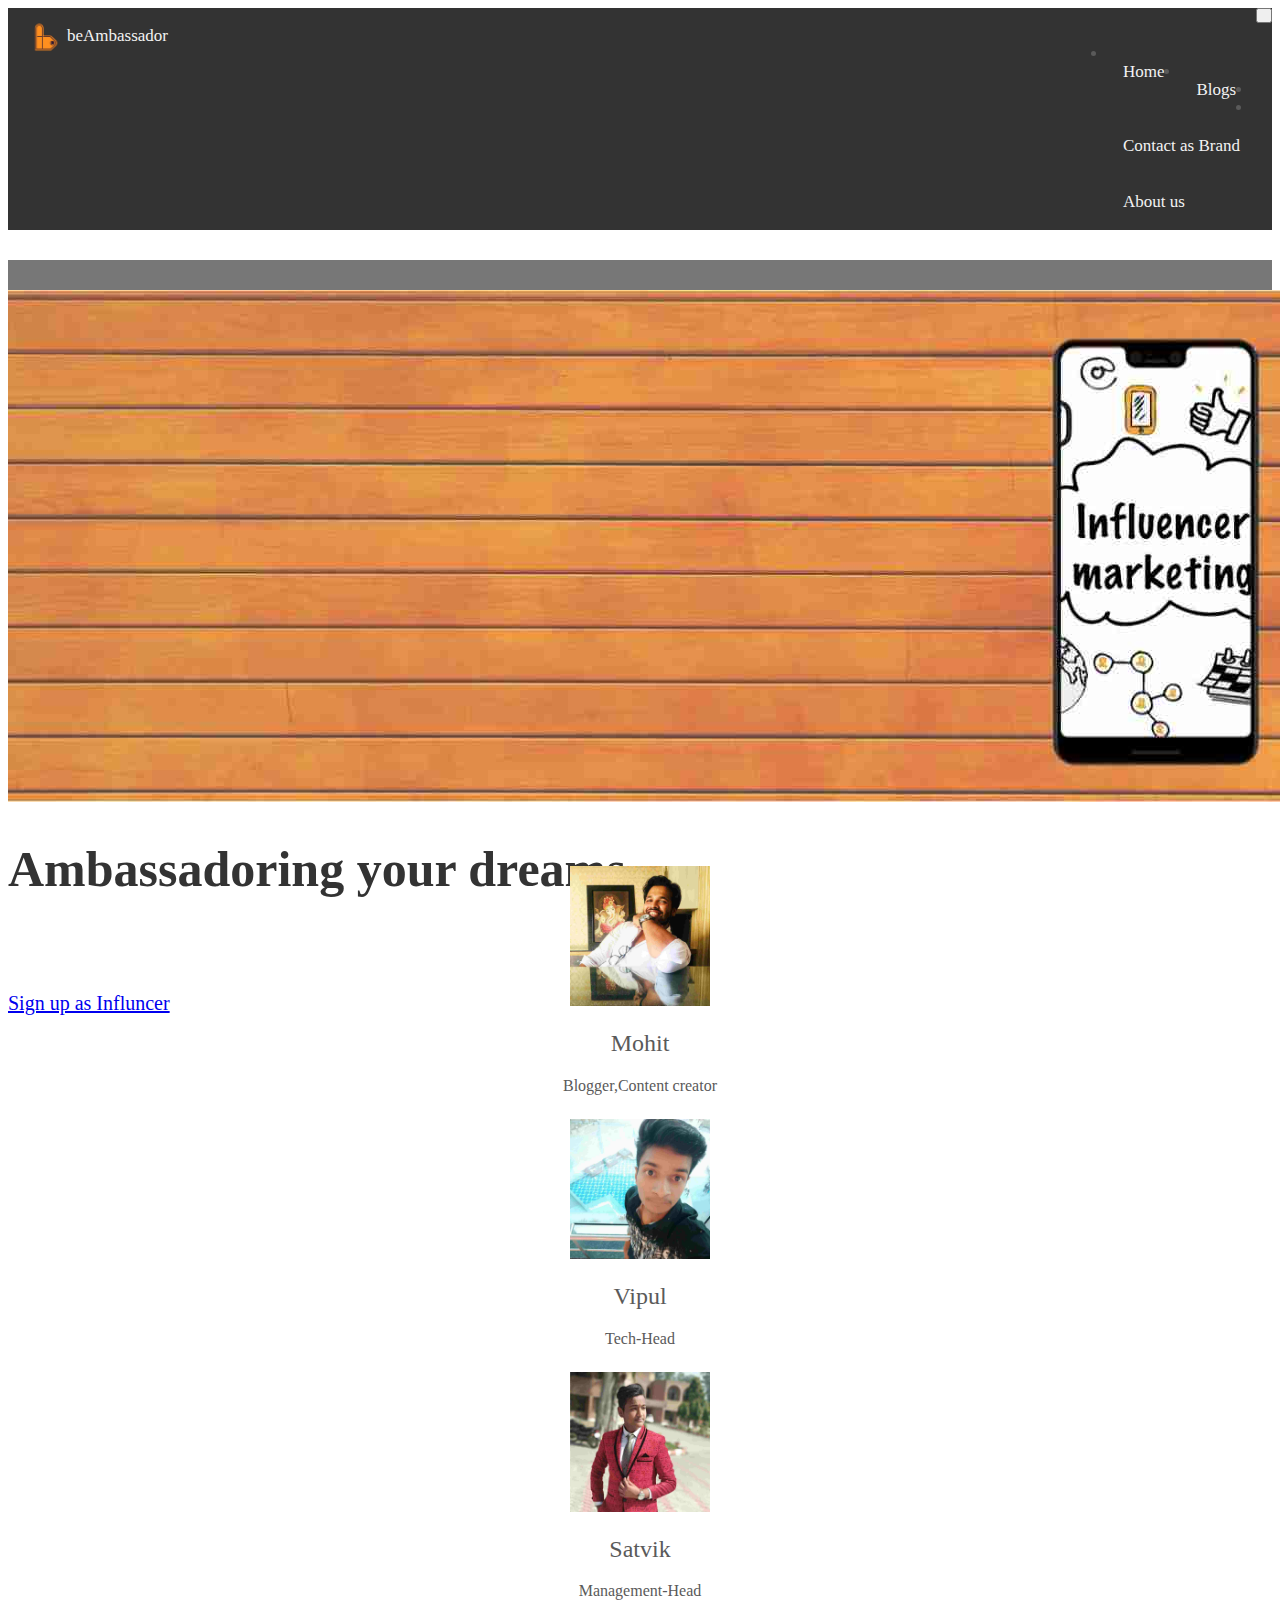
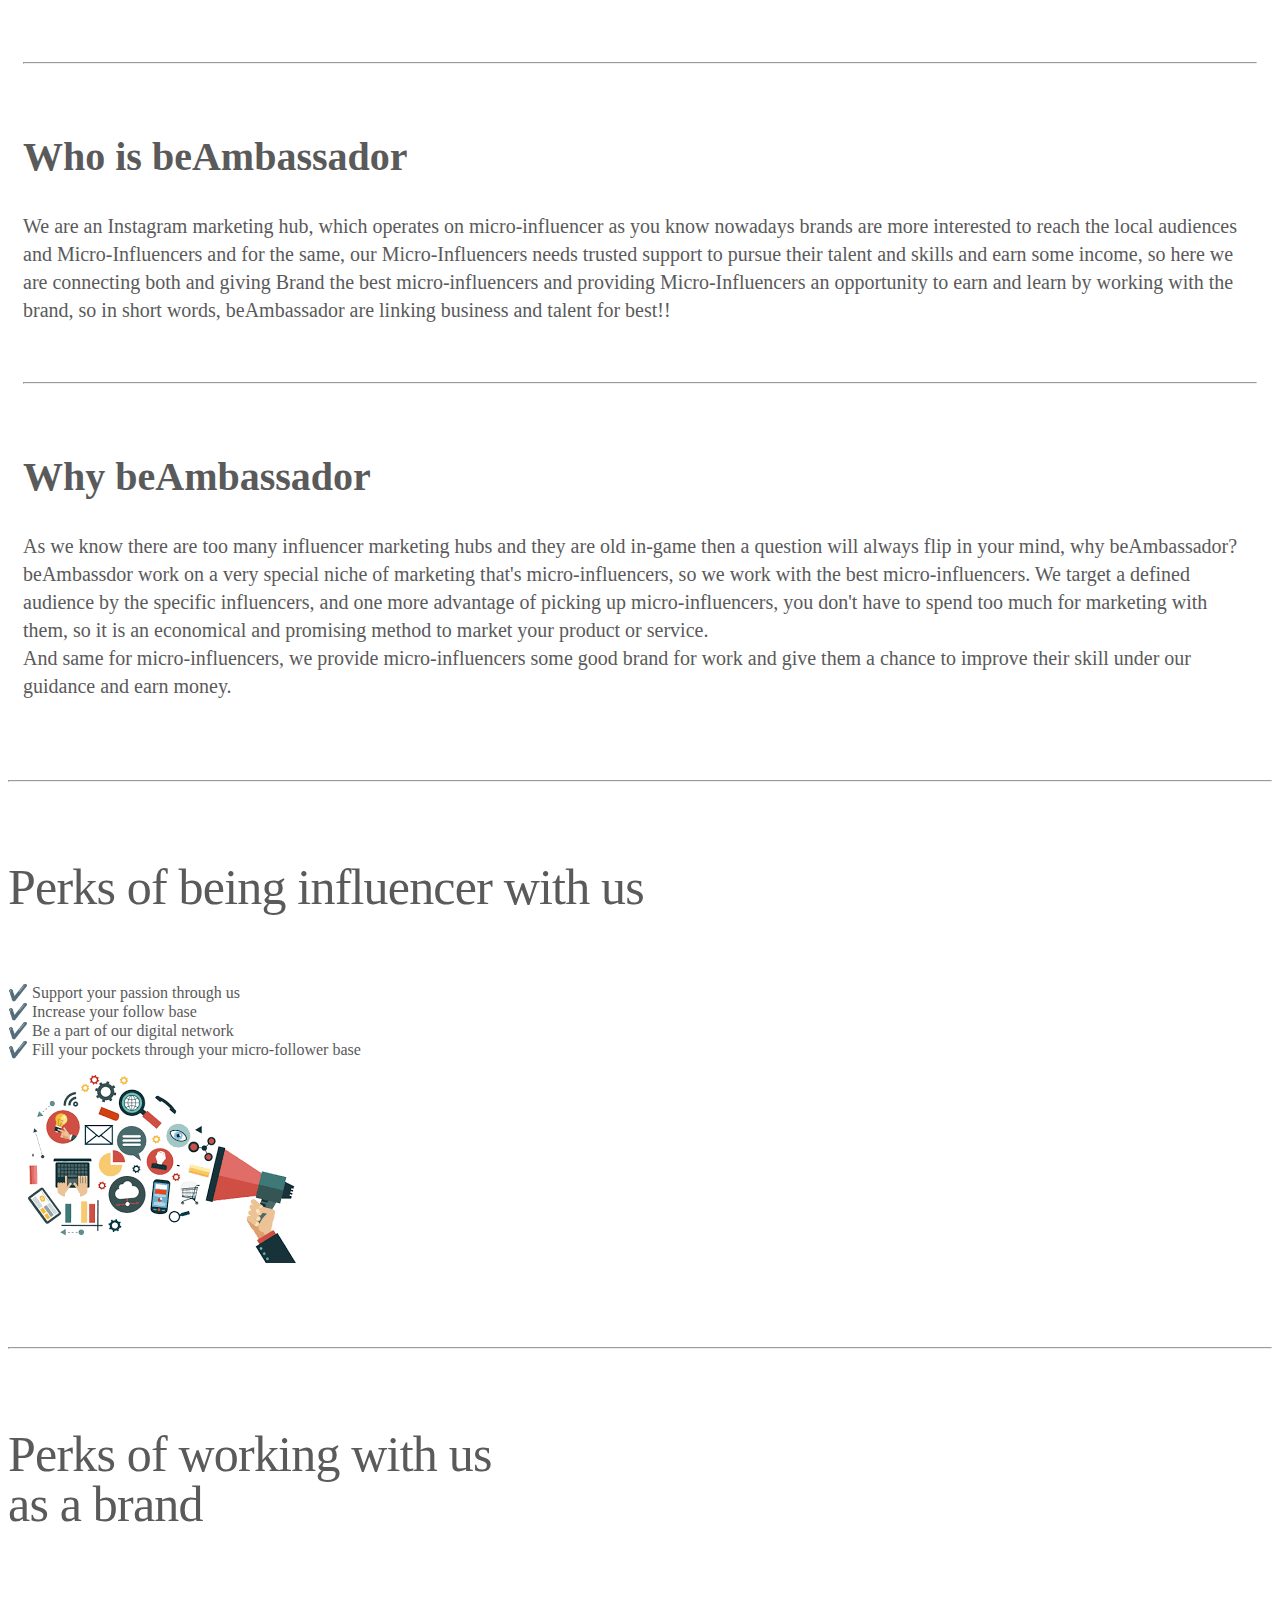
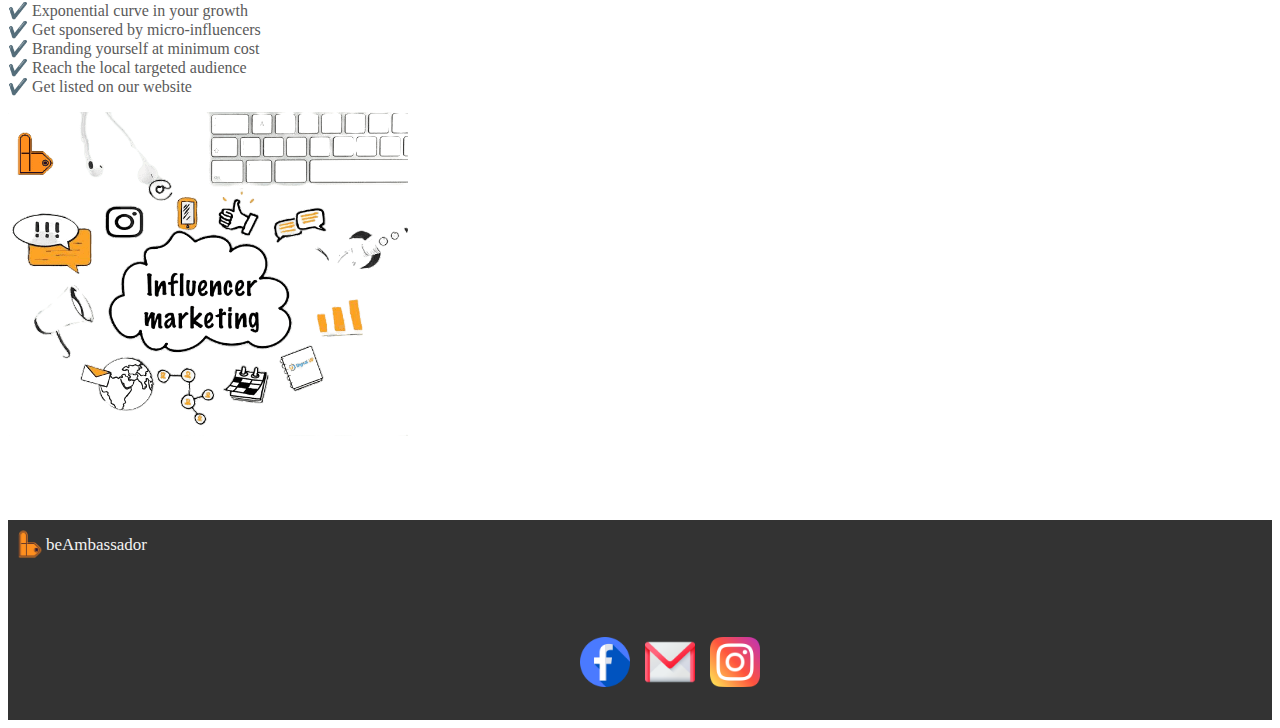
<file: index.html>
<!doctype html>
<html lang="en">
  <head>
    <!-- Google Tag Manager -->
<script>(function(w,d,s,l,i){w[l]=w[l]||[];w[l].push({'gtm.start':
new Date().getTime(),event:'gtm.js'});var f=d.getElementsByTagName(s)[0],
j=d.createElement(s),dl=l!='dataLayer'?'&l='+l:'';j.async=true;j.src=
'https://www.googletagmanager.com/gtm.js?id='+i+dl;f.parentNode.insertBefore(j,f);
})(window,document,'script','dataLayer','GTM-TSZTM6P');</script>
<!-- End Google Tag Manager -->
    
    <meta charset="utf-8">
    <meta name="viewport" content="width=device-width, initial-scale=1, shrink-to-fit=no">
    <meta name="description" content="We are an Instagram marketing hub, beAmbassdor links Business and Micro-influencers for best!">
    <meta name="author" content="">
    <meta name="keywords" content="instagram marketing,influencer marketing hub,influencer,blogs health,ambassador for a brand,blogs for writers,how to get a sponsorship">

    <link rel="icon" href="final.ico">
    <link rel="canonical" href="https://www.beambassador.tech">
    <!-- CSS only -->
<link rel="stylesheet" href="https://stackpath.bootstrapcdn.com/bootstrap/4.5.0/css/bootstrap.min.css" integrity="sha384-9aIt2nRpC12Uk9gS9baDl411NQApFmC26EwAOH8WgZl5MYYxFfc+NcPb1dKGj7Sk" crossorigin="anonymous">
<link href="https://fonts.googleapis.com/css2?family=Dancing+Script:wght@700&display=swap" rel="stylesheet">
<!-- JS, Popper.js, and jQuery -->

<script src="https://code.jquery.com/jquery-3.5.1.slim.min.js" integrity="sha384-DfXdz2htPH0lsSSs5nCTpuj/zy4C+OGpamoFVy38MVBnE+IbbVYUew+OrCXaRkfj" crossorigin="anonymous"></script>
<script src="https://cdn.jsdelivr.net/npm/popper.js@1.16.0/dist/umd/popper.min.js" integrity="sha384-Q6E9RHvbIyZFJoft+2mJbHaEWldlvI9IOYy5n3zV9zzTtmI3UksdQRVvoxMfooAo" crossorigin="anonymous"></script>
<script src="https://stackpath.bootstrapcdn.com/bootstrap/4.5.0/js/bootstrap.min.js" integrity="sha384-OgVRvuATP1z7JjHLkuOU7Xw704+h835Lr+6QL9UvYjZE3Ipu6Tp75j7Bh/kR0JKI" crossorigin="anonymous"></script>

    <title>beAmbassador: India's best Micro influencer marketing hub!</title>


    <link href="carousel.css" rel="stylesheet">
  </head>
  <body>

    <!-- Google Tag Manager (noscript) -->
<noscript><iframe src="https://www.googletagmanager.com/ns.html?id=GTM-TSZTM6P"
height="0" width="0" style="display:none;visibility:hidden"></iframe></noscript>
<!-- End Google Tag Manager (noscript) -->

    <header >
      <nav class="topnav fixed-top  navbar-expand-md navbar-dark">
        <button class="navbar-toggler " type="button" data-toggle="collapse" data-target="#navbarToggler" aria-controls="navbarTogglerDemo02" aria-expanded="false" aria-label="Toggle navigation" style="float:right ;padding-top: 10px;">
          <span class="navbar-toggler-icon"></span>
        </button>
        <a  id="padlogo"><img id="navlogo" src="logo.png" alt="beAmbassadorlogo"></a>
           <a class=" navlogoname" href="#">beAmbassador</a>

        <div class="collapse navbar-collapse hov .abcd " id="navbarToggler" style="padding-top: 20px;float: right ;">
          <ul class="navbar-nav ml-auto mt-2 mt-lg-0">
            <li class="nav-item active">
              <a class="padright" href="#home">Home</a>
            </li>
            <li class="nav-item">
              <a class="padright" href="blogs.html">Blogs</a>
            </li>
            <li class="nav-item">
              <a class="padright" href="mailto:contact@beambassador.tech" target="_blank">Contact as Brand</a>
            </li>
            <li class="nav-item">
              <a class="padright" href="#about">About us</a>
            </li>
          </ul>
        </div>
      </nav>
    </header>

    <main role="main" id="home">

      <div id="myCarousel " class="carousel"  data-ride="carousel">
        <div class="carousel-inner" style="padding-top: 30px;">
          <div class="carousel-item active" style="padding-top: 30px;">
            <!-- <img class="first-slide responsive" src="a.jpeg" > -->
            <picture>
              <!-- <source srcset="2.png" media="(max-width: 810px)">
              <source srcset="large.jpeg" media="(max-width: 1275px)">
              <source srcset="flowers.jpg">
              <img src="small.jpeg "> -->
              <source srcset="pcbackground.png" alt="pc background image" media="(max-width: 1800px)">
                <!-- <source srcset="11.jpg"> -->
                <img src="mobileview.jpeg" alt="mobile background image">
            </picture>


            <div class="container">
              <div class="carousel-caption text-left">
                <h1 class="a b  " >Ambassadoring your dreams</h1>
                <p class="a c" style="color: white; font-size: 20px; ">India's best Micro influencer marketing hub!</p>
                <p id="about"><a class="btn btn-lg btn-primary" href="https://docs.google.com/forms/d/e/1FAIpQLSe6orps50b9F_4evQRCfpT27A0H1o0h2_N3XqdsrOmeBIA-sw/viewform?usp=sf_link" role="button" target="_blank">Sign up as Influncer</a></p>
              </div>
            </div>
          </div>

        </div>

        <!-- </a>  -->
      </div>


      <div class="container marketing" >


        <div class="row" >
          <div class="col-lg-4">
            <img class="rounded-circle" src="mohit.jpeg" alt="founder image" width="140" height="140">
            <h2>Mohit</h2>
            <p>Blogger,Content creator</p>
            <!-- <p><a class="btn btn-secondary" href="#" role="button">View details &raquo;</a></p> -->
          </div><!-- /.col-lg-4 -->
          <div class="col-lg-4">
            <img class="rounded-circle" src="vipul.jpeg" alt= "cofounder image" width="140" height="140">
            <h2>Vipul</h2>
            <p>Tech-Head</p>
            <!-- <p><a class="btn btn-secondary" href="#" role="button">View details &raquo;</a></p> -->
          </div><!-- /.col-lg-4 -->
          <div class="col-lg-4">
            <img class="rounded-circle" src="satvik.jpeg" alt="cofounder image" width="140" height="140">
            <h2>Satvik </h2>
            <p>Management-Head</p>
            <!-- <p><a class="btn btn-secondary" href="#" role="button">View details &raquo;</a></p> -->
          </div><!-- /.col-lg-4 -->
        </div>
          <div style="padding-left: 15px ; padding-right: 15px;" class="aboutus">
            <br> <hr><br>
            <h1>Who is beAmbassador </h1>
            <p>We are an Instagram marketing hub, which operates on micro-influencer as you know nowadays brands are more interested to reach
               the local audiences and Micro-Influencers and for the same, our Micro-Influencers needs trusted support to pursue their talent and skills and earn some income,
                so here we are connecting both and giving Brand the best micro-influencers and providing Micro-Influencers an opportunity to earn and learn by working with the brand,
                so in short words, beAmbassador are linking  business and talent for best!!</p><br>
                <hr>
                <br>
                <h1>Why beAmbassador </h1>
                
            <p>
              As  we know there are too many influencer marketing hubs and they are old in-game then a question will always flip in your mind, why beAmbassador?
             <br>beAmbassdor work on a very special niche of marketing that's micro-influencers, so we work with the best micro-influencers.
              We target a defined audience by the specific influencers, and one more advantage of picking up micro-influencers, you don't have to spend too much for marketing with them,  so it is an economical and promising method to market your product or service.
              <br>And same for micro-influencers, we provide micro-influencers some good brand for work and give them a chance to improve their skill under our guidance and earn money.</p>
          </div>
        <!-- /.row -->


        <!-- START THE FEATURETTES -->

        <hr class="featurette-divider">

        <div class="row featurette">
          <div class="col-md-7">
            <h2 class="featurette-heading" style="margin-top: 0px;">Perks of being influencer  with us  </h2>
            <p class="lead" style="padding-top: 30px;">✔️ Support your passion through us <br> ✔️ Increase your follow base <br>✔️ Be a part of our digital network <br>✔️ Fill your pockets through your micro-follower base </p>
          </div>
          <div class="col-md-5">
            <img class="featurette-image img-fluid mx-auto" src="brand.png" alt="brandimage" style="padding-left: 20px;">
          </div>
        </div>

        <hr class="featurette-divider">

        <div class="row featurette">
          <div class="col-md-7 order-md-2">
            <h2 class="featurette-heading" style="margin-top: 0px;">Perks of working with us <br>as a brand  </h2>
            <p class="lead" style="padding-top: 30px;">✔️ Exponential curve in your growth <br>✔️ Get sponsered by micro-influencers<br>✔️ Branding yourself at minimum cost <br>✔️ Reach the local targeted audience<br>✔️ Get listed on our website</p>
          </div>
          <div class="col-md-5 order-md-1">
            <img class="featurette-image img-fluid mx-auto" src="influencer.png" alt="influencerimage" style="padding-bottom: 80px;">
          </div>
        </div>

        <!-- <hr class="featurette-divider">

        <div class="row featurette">
          <div class="col-md-7">
            <h2 class="featurette-heading">And lastly, this one. <span class="text-muted">Checkmate.</span></h2>
            <p class="lead">Donec ullamcorper nulla non metus auctor fringilla. Vestibulum id ligula porta felis euismod semper. Praesent commodo cursus magna, vel scelerisque nisl consectetur. Fusce dapibus, tellus ac cursus commodo.</p>
          </div>
          <div class="col-md-5">
            <img class="featurette-image img-fluid mx-auto" data-src="holder.js/500x500/auto" alt="Generic placeholder image">
          </div>
        </div>

        <hr class="featurette-divider"> -->

        <!-- /END THE FEATURETTES -->

      </div><!-- /.container -->
      <div class="footer topnav responsive"  >
        <a ><img id="navlogo" src="logo.png" alt="logo"></a>
           <a class=" footernavlogoname" href="#">beAmbassador</a>
           <!-- <p>For more queries Email us at <a href="mailto:beambassdor07@gmail.com">beAmbassdor</a></p>    -->
           <div style="padding:13vh 20vw 5vh ;" class="imgicon">

            <a class="footericons marg" href="https://www.facebook.com/beambassdor"><img class="responsive" src="fb.png" alt="facebook image"></a>
            <a class="footericons" href="mailto:contact@beambassador.tech"><img class="responsive" src="email.png" alt="email image"></a>
            <a class="footericons" href="https://www.instagram.com/be_ambassador/"><img class="responsive" src="instagram-sketched.png" alt="instagram image"></a>

           </div>
           <p id="copyright" >© 2020 beambassador.</p>



      </div>



    </main>


    <!-- <script src="https://code.jquery.com/jquery-3.2.1.slim.min.js" integrity="sha384-KJ3o2DKtIkvYIK3UENzmM7KCkRr/rE9/Qpg6aAZGJwFDMVNA/GpGFF93hXpG5KkN" crossorigin="anonymous"></script>
    <script>window.jQuery || document.write('<script src="../../../../assets/js/vendor/jquery-slim.min.js"><\/script>')</script>
    <script src="../../../../assets/js/vendor/popper.min.js"></script>
    <script src="../../../../dist/js/bootstrap.min.js"></script>

    <script src="../../../../assets/js/vendor/holder.min.js"></script>  -->
                                                                 <!--     schema.org -->
    <script type="application/ld+json">
{
  "@context" : "http://schema.org",
  "@type" : "marketing hub",
  "name" : "beAmbassador",
 "url" : "https://www.beambassador.tech",
 "sameAs" : [
   "https://twitter.com/beambassador1",
   "https://www.facebook.com/beambassdor",
   "https://www.instagram.com/be_ambassador/" ,
   "https://www.linkedin.com/company/beambassdor"
   ],
  "address":{ 
    "addressRegion": "Faridabad",
    "postalCode": "121006",
    "addressCountry": "IND"
  }
}
</script>
    <script src="index.js"></script>
  </body>
</html>
</file>
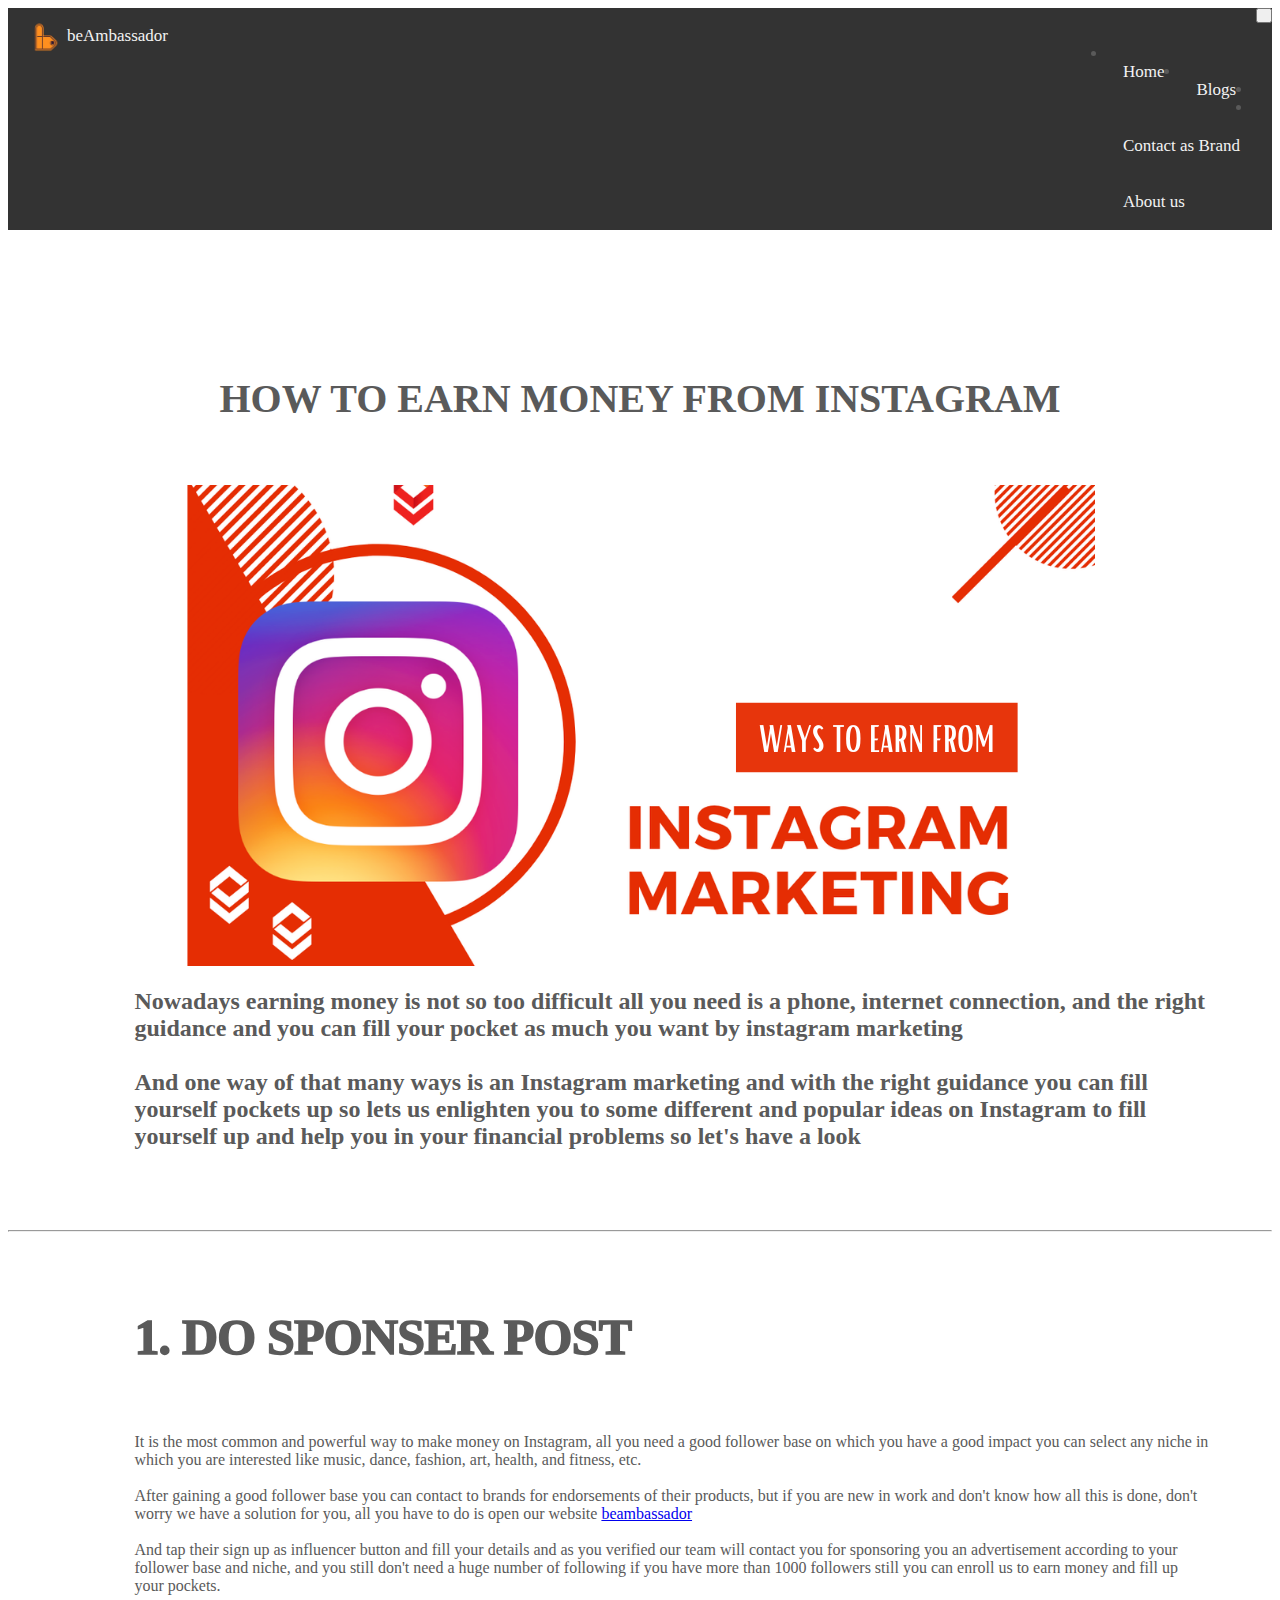
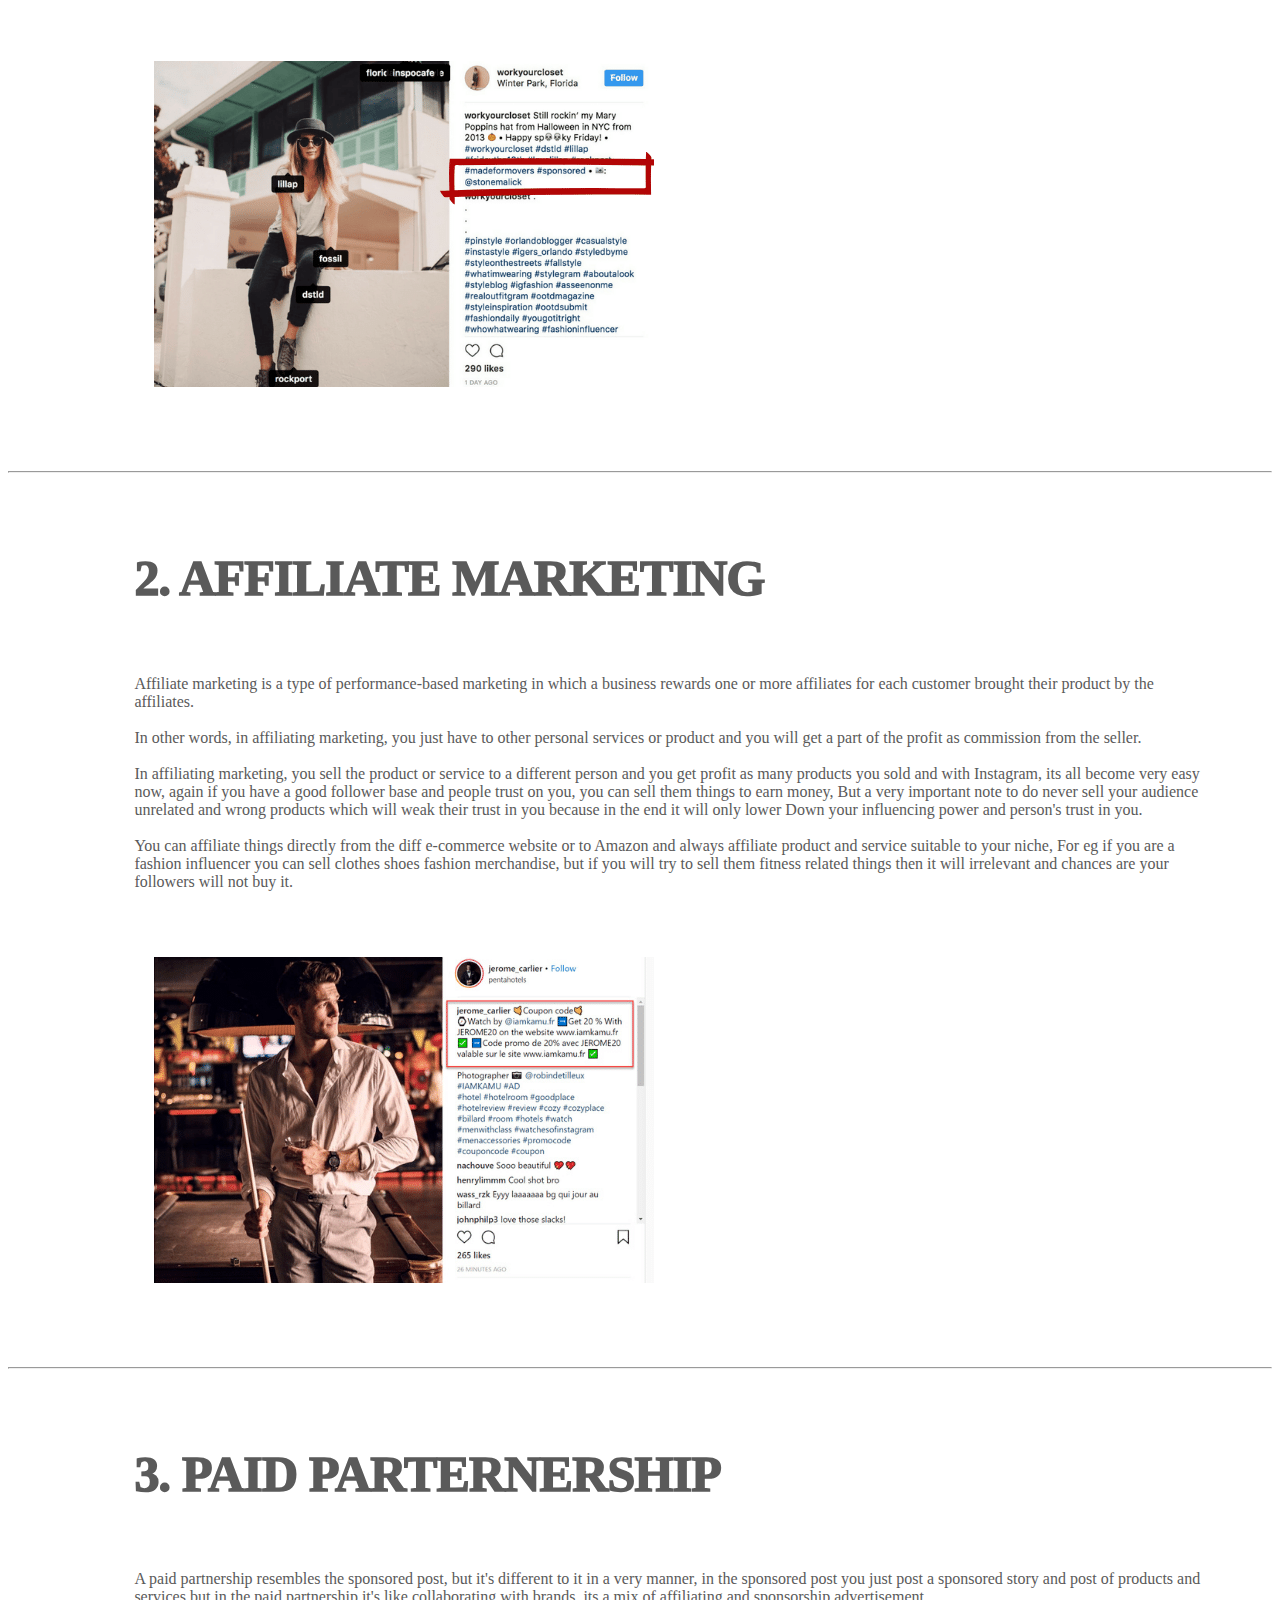
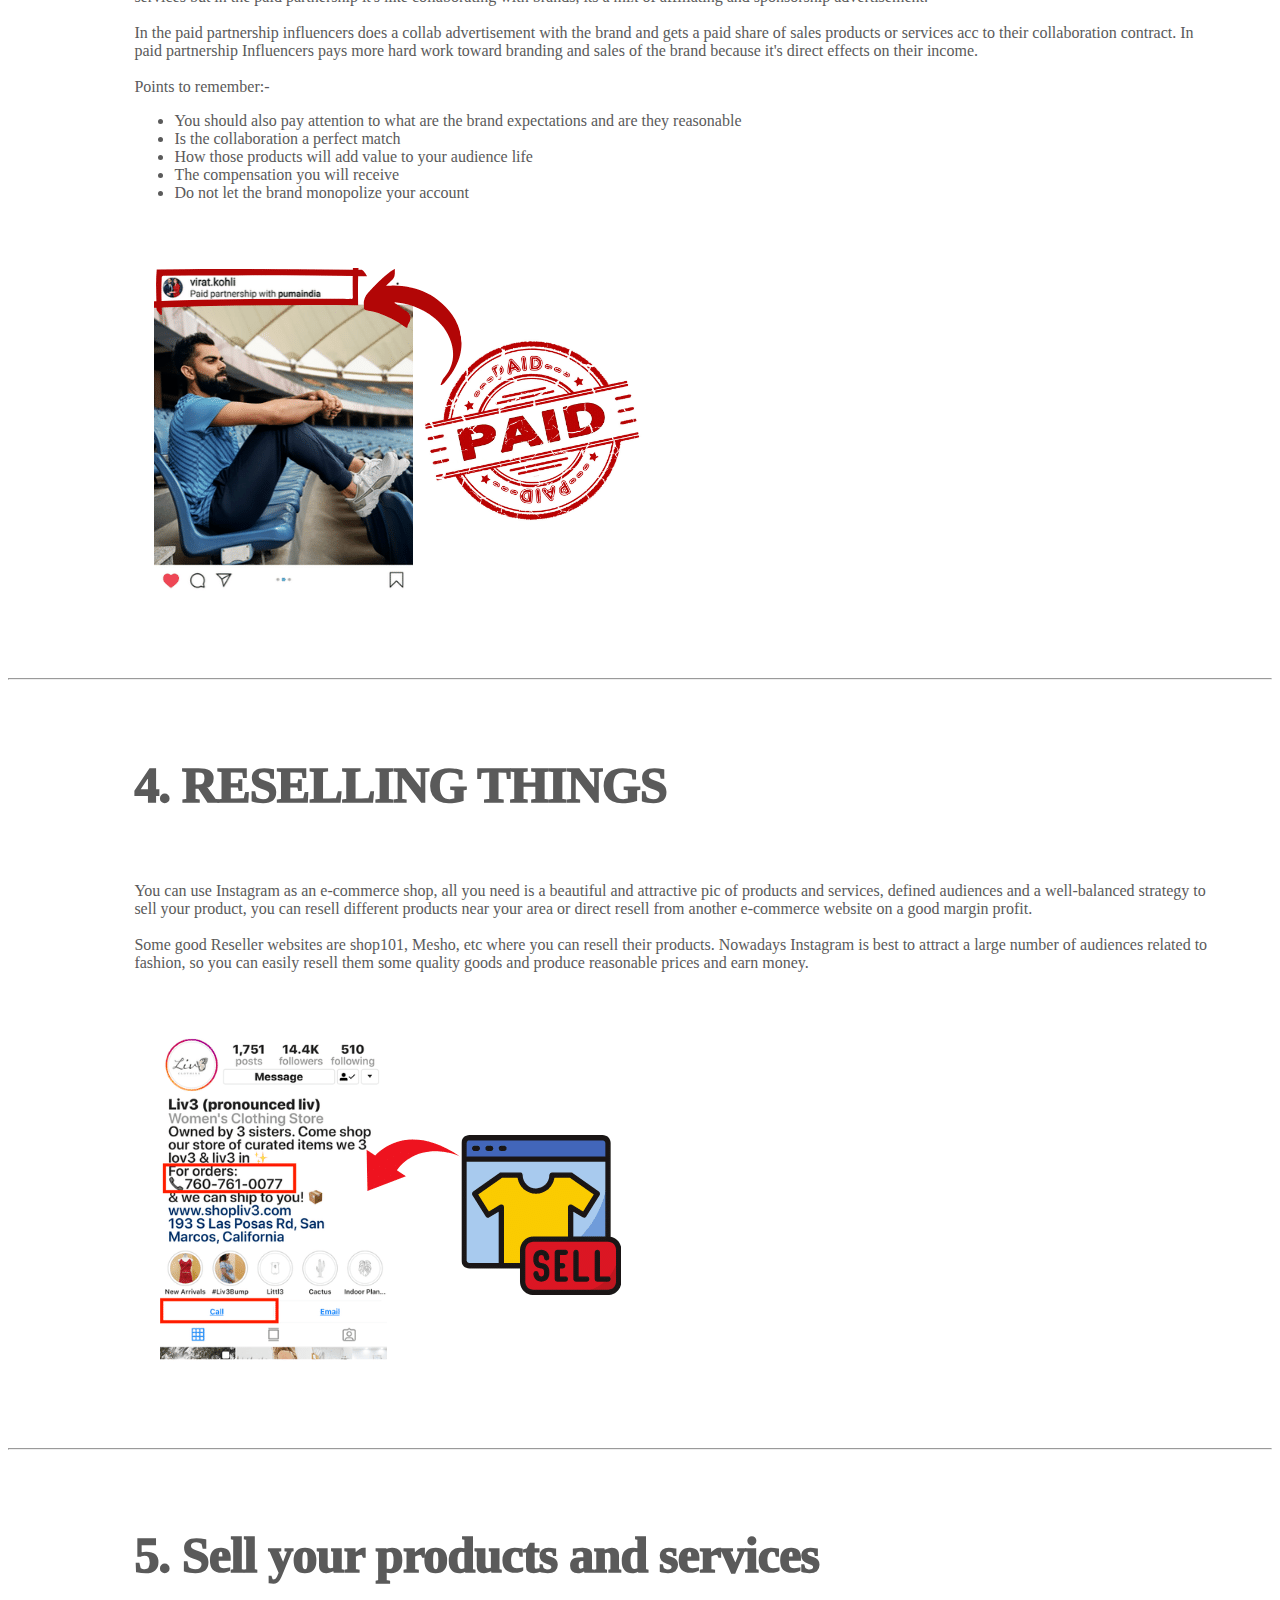
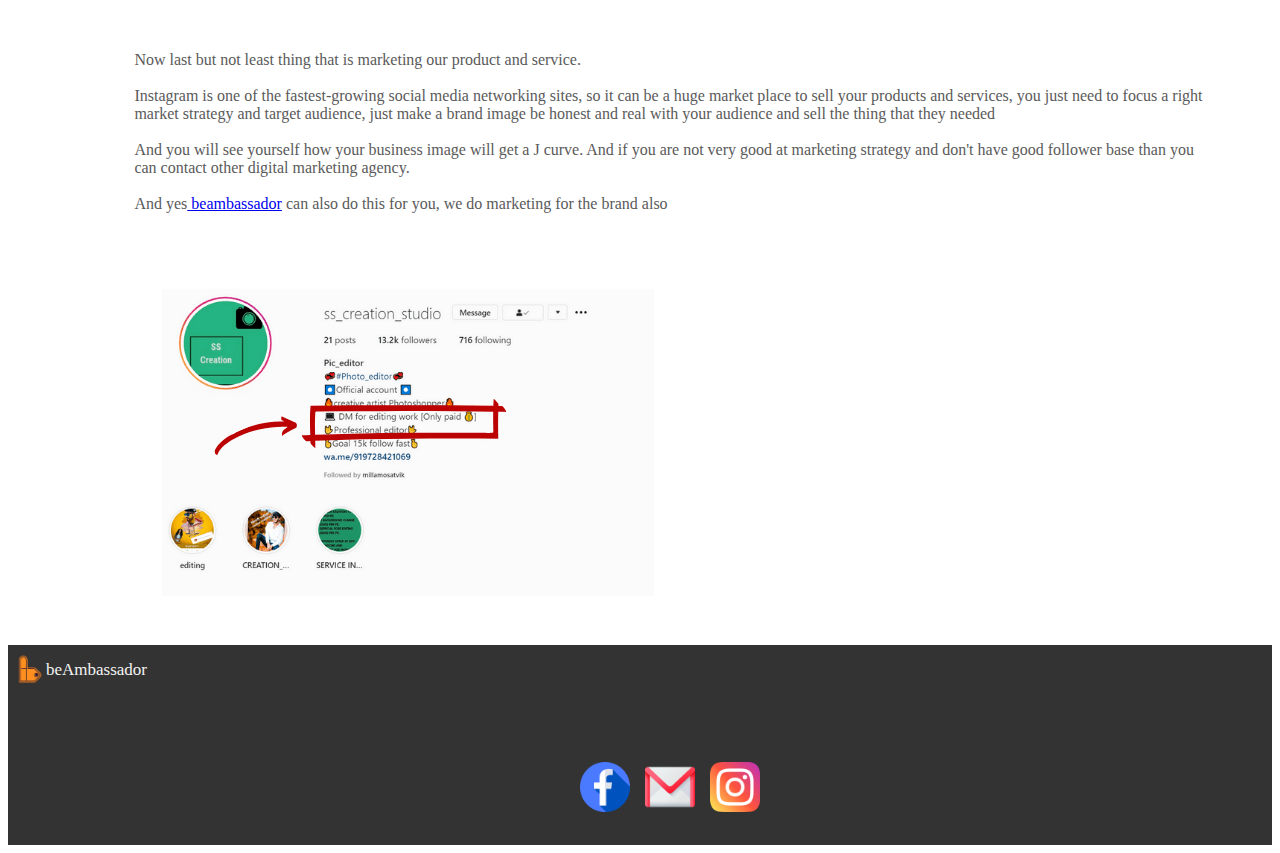
<file: HOW TO EARN MONEY FROM INSTAGRAM.html>
<!doctype html>
<html lang="en">
  <head>
    <meta charset="utf-8">
    <meta name="viewport" content="width=device-width, initial-scale=1, shrink-to-fit=no">
    <meta name="description" content="Earning money is not so too difficult all you need is a phone, internet connection, and the right guidance and you can fill your pocket as much you want by instagram marketing">
    <meta name="author" content="beambassador">
    <meta name="keywords" content="instagram marketing,influencer marketing hub,influencer,digital marketing,instagram money,how to get a sponsorship,how to earn money from instagram">

    <link rel="icon" href="final.ico">
    <link rel="canonical" href="https://www.beambassador.tech">
    
    <!-- CSS only -->
<link rel="stylesheet" href="https://stackpath.bootstrapcdn.com/bootstrap/4.5.0/css/bootstrap.min.css" integrity="sha384-9aIt2nRpC12Uk9gS9baDl411NQApFmC26EwAOH8WgZl5MYYxFfc+NcPb1dKGj7Sk" crossorigin="anonymous">
<link href="https://fonts.googleapis.com/css2?family=Dancing+Script:wght@700&display=swap" rel="stylesheet">

<!-- JS, Popper.js, and jQuery -->
<script src="https://code.jquery.com/jquery-3.5.1.slim.min.js" integrity="sha384-DfXdz2htPH0lsSSs5nCTpuj/zy4C+OGpamoFVy38MVBnE+IbbVYUew+OrCXaRkfj" crossorigin="anonymous"></script>
<script src="https://cdn.jsdelivr.net/npm/popper.js@1.16.0/dist/umd/popper.min.js" integrity="sha384-Q6E9RHvbIyZFJoft+2mJbHaEWldlvI9IOYy5n3zV9zzTtmI3UksdQRVvoxMfooAo" crossorigin="anonymous"></script>
<script src="https://stackpath.bootstrapcdn.com/bootstrap/4.5.0/js/bootstrap.min.js" integrity="sha384-OgVRvuATP1z7JjHLkuOU7Xw704+h835Lr+6QL9UvYjZE3Ipu6Tp75j7Bh/kR0JKI" crossorigin="anonymous"></script>
<title>How to earn money from instagram</title>


    <link href="carousel.css" rel="stylesheet">
  </head>
  <body>
         <!--     schema.org -->
         <script type="application/ld+json">
          {
            "@context" : "http://schema.org",
            "@type" : "marketing hub",
            "name" : "beAmbassador",
           "url" : "https://www.beambassador.tech",
           "sameAs" : [
             "https://twitter.com/",
             "https://www.facebook.com/beambassdor",
             "https://www.instagram.com/be_ambassador/" ,
             "https://www.linkedin.com/company/beambassdor"
             ],
            "address":{ 
              "addressRegion": "Faridabad",
              "postalCode": "121006",
              "addressCountry": "IND"
            }
          }
          </script>

    <header >
      <nav class="topnav fixed-top  navbar-expand-md navbar-dark">
        <button class="navbar-toggler" type="button" data-toggle="collapse" data-target="#navbarToggler" aria-controls="navbarTogglerDemo02" aria-expanded="false" aria-label="Toggle navigation" style=" float: right ;padding-top: 10px;">
          <span class="navbar-toggler-icon"></span>
        </button>
        <a  id="padlogo"><img id="navlogo" src="logo.png" alt="beAmbassadorlogo"></a>
           <a class=" navlogoname" href="index.html">beAmbassador</a>

        <div class="collapse navbar-collapse hov .abcd " id="navbarToggler" style="padding-top: 20px;float: right ;">
          <ul class="navbar-nav ml-auto mt-2 mt-lg-0">
            <li class="nav-item active">
              <a class="padright" href="index.html">Home</a>
            </li>
            <li class="nav-item">
              <a class="padright" href="blogs.html">Blogs</a>
            </li>
            <li class="nav-item">
              <a class="padright" href="mailto:contact@beambassador.tech" target="_blank">Contact as Brand</a>
            </li>
            <li class="nav-item">
              <a class="padright" href="#about">About us</a>
            </li>
          </ul>
        </div>
      </nav>
    </header>
    <br>
    <div style="padding-top: 100px; ">
   <h1 style="text-align: center; font-size: 40px; font-weight: bold;"> HOW TO EARN MONEY FROM INSTAGRAM</h1>
   <br> <br>
    <div class="div1" >
      <div style="text-align: center;">
        <img src="images/00.png" alt="blog image"  style="max-width: 100%; height: auto;" >

      </div>
    
        

        <br>
<div style="padding-left: 10%; padding-right: 5% ; font-weight: bold ; font-size: x-large;">
  Nowadays earning money is not so too difficult all you need is a phone, internet connection, and the right guidance and you can fill your pocket as much you want by instagram marketing<br>
  <br>And one way of that many ways is an Instagram marketing and with the right guidance you can fill yourself pockets up so lets us enlighten you to some different and popular ideas on Instagram to fill yourself up and help you in your financial problems 
        so let's have a look 

</div>
        
<hr class="featurette-divider">

        <div class="row featurette" style="padding-left: 10%; padding-right: 5% ; margin-top: 50px;">
          <div class="col-md-7">
            <h2 class="featurette-heading" style="margin-top: 0px;">1. DO SPONSER POST </h2>
            <p class="lead" style="padding-top: 30px;">It is the most common and powerful way to make money on Instagram, all you need a good follower base on which you have a good impact you can select any niche in which you are interested like music, dance, fashion, art, health, and fitness, etc.<br>
              <br>After gaining a good follower base you can contact to brands for endorsements of their products, but if you are new in work and don't know how all this is done, don't worry we have a solution for you, all you have to do is open our website <a href="https://beambassador.tech" target="_blank">beambassador</a><br>
              <br> And tap their sign up as influencer button and fill your details and as you verified our team will contact you for sponsoring you an advertisement according to your follower base and niche, and you still don't need a huge number of following if you have more than 1000 followers still you can enroll us to earn money and fill up your pockets. </p>
          </div>
          <div class="col-md-5" style="padding-top: 50px;">
            <img class="featurette-image img-fluid mx-auto" src="images/sponsored.png" style="padding-left: 20px; width: 500px;">
          </div>
        </div>
        <hr class="featurette-divider">

        <div class="row featurette" style="padding-left: 10%; padding-right: 5% ; margin-top: 50px;">
          <div class="col-md-7">
            <h2 class="featurette-heading" style="margin-top: 0px;">2. AFFILIATE MARKETING </h2>
            <p class="lead" style="padding-top: 30px;">Affiliate marketing is a type of performance-based marketing in which a business rewards one or more affiliates for each customer brought their product by the affiliates.<br>
              <br> In other words, in affiliating marketing, you just have to other personal services or product and you will get a part of the profit as commission from the seller. <br>
              <br>In affiliating marketing, you sell the product or service to a different person and you get profit as many products you sold and with Instagram, its all become very easy now, again if you have a good follower base and people trust on you, you can sell them things to earn money, 
              But a very important note to do never sell your audience unrelated and wrong products which will weak their trust in you because in the end it will only lower Down your influencing power and person's trust in you.<br>
              <br>You can affiliate things directly from the diff e-commerce website or to Amazon
              and always affiliate product and service suitable to your niche, 
              For eg if you are a fashion influencer you can sell clothes shoes fashion merchandise, but if you will try to sell them fitness related things then it will irrelevant and chances are your followers will not buy it.</p>
          </div>
          <div class="col-md-5" style="padding-top: 50px;">
            <img class="featurette-image img-fluid mx-auto" src="images/Affilaite.png" style="padding-left: 20px; width: 500px;">
          </div>
        </div>    
        <hr class="featurette-divider">

        <div class="row featurette" style="padding-left: 10%; padding-right: 5% ; margin-top: 50px;">
          <div class="col-md-7">
            <h2 class="featurette-heading" style="margin-top: 0px;"> 3. PAID PARTERNERSHIP</h2>
            <p class="lead" style="padding-top: 30px;">A paid partnership resembles the sponsored post, but it's different to it in a very manner,  in the sponsored post you just post a sponsored story and post of products and services but in the paid partnership it's like collaborating with brands, its a mix of affiliating and sponsorship advertisement.<br><br>In the paid partnership influencers does a collab advertisement with the brand and gets a paid share of sales products or services acc to their collaboration contract. In paid partnership Influencers pays more hard work toward branding and sales of the brand because it's direct effects on their income.<br><br> Points to remember:- 
              <br>
              <ul>
                <li> You should also pay attention to what are the brand expectations and are they reasonable </li>
                <li> Is the collaboration a perfect match</li>
                <li>  How those products will add value to your audience life</li>
                <li>The compensation you will receive </li>
                <li>Do not let the brand monopolize your account</li>

              </ul>
              
             
              
              </p>
          </div>
          <div class="col-md-5" style="padding-top: 50px;">
            <img class="featurette-image img-fluid mx-auto" src="images/paidpartnerhip.png" style="padding-left: 20px; width: 500px;">
          </div>
        </div>
        <hr class="featurette-divider">

        <div class="row featurette" style="padding-left: 10%; padding-right: 5% ; margin-top: 50px;">
          <div class="col-md-7">
            <h2 class="featurette-heading" style="margin-top: 0px;">4. RESELLING THINGS </h2>
            <p class="lead" style="padding-top: 30px;">You can use Instagram as an e-commerce shop, all you need is a beautiful and attractive pic of products and services, defined audiences and a well-balanced strategy to sell your product, you can resell different products near your area or direct resell from another e-commerce website on a good margin profit. <br> <br>Some good Reseller websites are shop101, Mesho, etc where you can resell their products.  Nowadays Instagram is best to attract a large number of audiences related to fashion, so you can easily resell them some quality goods and produce reasonable prices and earn money. 
             </p>
          </div>
          <div class="col-md-5" style="padding-top: 50px;">
            <img class="featurette-image img-fluid mx-auto" src="images/instagram-selling.png" style="padding-left: 20px; width: 500px;">
          </div>
        </div>
        <hr class="featurette-divider">

        <div class="row featurette" style="padding-left: 10%; padding-right: 5% ; margin-top: 50px;">
          <div class="col-md-7">
            <h2 class="featurette-heading" style="margin-top: 0px;">5. Sell your products and services </h2>
            <p class="lead" style="padding-top: 30px;">Now last but not least thing that is marketing our product and service.<br>
              <br> Instagram is one of the fastest-growing social media networking sites, so it can be a huge market place to sell your products and services,
               you just need to focus a right market strategy and target audience, just make a brand image be honest and real with your audience and sell the thing that they needed<br>
               <br>And you will see yourself how your business image will get a J curve. And if you are not very good at marketing strategy and don't have good follower base than  you can contact other digital marketing agency.<br>
               <br>And yes<a href="beambassador.tech"> beambassador</a> can also do this for you, we do marketing for the brand also

            </p>
          </div>
          <div class="col-md-5" style="padding-top: 50px;">
            <img class="featurette-image img-fluid mx-auto" src="images/selling.png" style="padding-left: 20px; width: 500px;">
          </div>
        </div>   
        
      </div>
    </div>
    <br> <br>
        

<div class="footer topnav responsive" id="about" >
  <a ><img id="navlogo" src="logo.png" alt="logo"></a>
     <a class=" footernavlogoname" href="#">beAmbassador</a>
     <!-- <p>For more queries Email us at <a href="mailto:beambassdor07@gmail.com">beAmbassdor</a></p>    -->
     <div style="padding:13vh 20vw 5vh ;" class="imgicon">

      <a target="_blank" class="footericons marg" href="https://www.facebook.com/beambassdor"><img class="responsive" src="fb.png" alt="facebook image"></a>
      <a target="_blank" class="footericons" href="mailto:contact@beambassador.tech"><img class="responsive" src="email.png" alt="email image"></a>
      <a  target="_blank" class="footericons" href="https://www.instagram.com/be_ambassador/"><img class="responsive" src="instagram-sketched.png" alt="instagram image"></a>

     </div>
     <p id="copyright" >© 2020 beambassador.</p>



</div>

</body>
</html>
</file>
<file: carousel.css>
/* GLOBAL STYLES
-------------------------------------------------- */
/* Padding below the footer and lighter body text */

body {
  /* padding-top: 3rem;
  padding-bottom: 3rem; */
  color: #5a5a5a;
}


/* CUSTOMIZE THE CAROUSEL
-------------------------------------------------- */

/* Carousel base class */
#padlogo{
  padding:5px 0px 14px 16px;

}

#navlogo{
  width: 38px;
}
.carousel {
  margin-bottom: 4rem;
}
/* Since positioning the image, we need to help out the caption */
.carousel-caption {
  bottom: 3rem;
  z-index: 10;
}
.responsive {
  width: 100%;
  height: auto;
}
.topnav-right {
  float: right;
}

/* Declare heights because of positioning of img element */
.carousel-item {
  height: 32rem;
  background-color: #777;
}
.carousel-item > img {
  position: absolute;
  top: 0;
  left: 0;
  min-width: 100%;
  height: 32rem;
 
}
.a{
  color: #333;
}
/* Add a black background color to the top navigation */

.topnav {
  background-color: #333;
  overflow: hidden;

  
  /* width: 100%; /* Full width */
  /* position: fixed; Make it stick/fixed  */
 
}

/* Style the links inside the navigation bar */
.topnav a {
float: left;
color: #f2f2f2;
text-align: center;


text-decoration: none;
font-size: 17px;
}
.navlogoname{
  padding:18px 0px 14px 5px;
 
}
.padright{
  padding: 18px 16px;

}

/* Change the color of links on hover */
.hov a:hover {
background-color: #ddd;
color: black;
}

/* Add a color to the active/current link */
.topnav a.active {
/* background-color: aqua; */
color: white;
}

/* Right-aligned section inside the top navigation */
.topnav-right {
float: right;
}


/* MARKETING CONTENT
-------------------------------------------------- */

/* Center align the text within the three columns below the carousel */
.marketing .col-lg-4 {
  margin-bottom: 1.5rem;
  text-align: center;
}
.marketing h2 {
  font-weight: 400;
}
.marketing .col-lg-4 p {
  margin-right: .75rem;
  margin-left: .75rem;
}



/* Featurettes
------------------------- */


.featurette-divider {
  margin: 5rem 0; /* Space out the Bootstrap <hr> more */
}

/* Thin out the marketing headings */
.featurette-heading {
  font-weight: 1000;
  line-height: 1;
  letter-spacing: -.05rem;
}
.footer{
  background-color: #333;
  width: 100%;
  height:200px;
}
.footernavlogoname{
  color: #ffffff;
  padding-top: 15px;
}
.footericons img{
  
  width: 50px;
}
.footericons{
  padding-right: 15px;
  
}
/* .marg{
  margin-left: 40%;
} */
#copyright
    {
        color: #eaf6f6;
        padding-top: 30px;
        padding-left: 20vw;
       
}
.responsive img:hover {
  /* background-color: #ddd;
  color: black; */
  width: 60px;
}
    /* .divpad{
      padding:100px 20% auto ;
    } */


/* RESPONSIVE CSS
-------------------------------------------------- */


@media (min-width: 40em) {
  /* Bump up size of carousel content */
  .carousel-caption p {
    margin-bottom: 1.25rem;
    font-size: 1.25rem;
    line-height: 1.4;
  }

  .featurette-heading {
    font-size: 50px;
  }
}

@media (min-width: 62em) {
  .featurette-heading {
    margin-top: 7rem;
  }
}
@media screen and (min-width: 800px) {
  .imgicon
  {
    margin-left: 25%;
    
  }
  #copyright{
    padding-left: 46%;
    padding-top: 30px;
  }
  .b{
    font-size: 50px;
    padding-bottom: 10px;
  }
  .c{
    font-size: 30px;
  }
  .aboutus{
    font-size: 1.25rem;
    line-height: 1.4;
  }
  
 

  }
</file>
